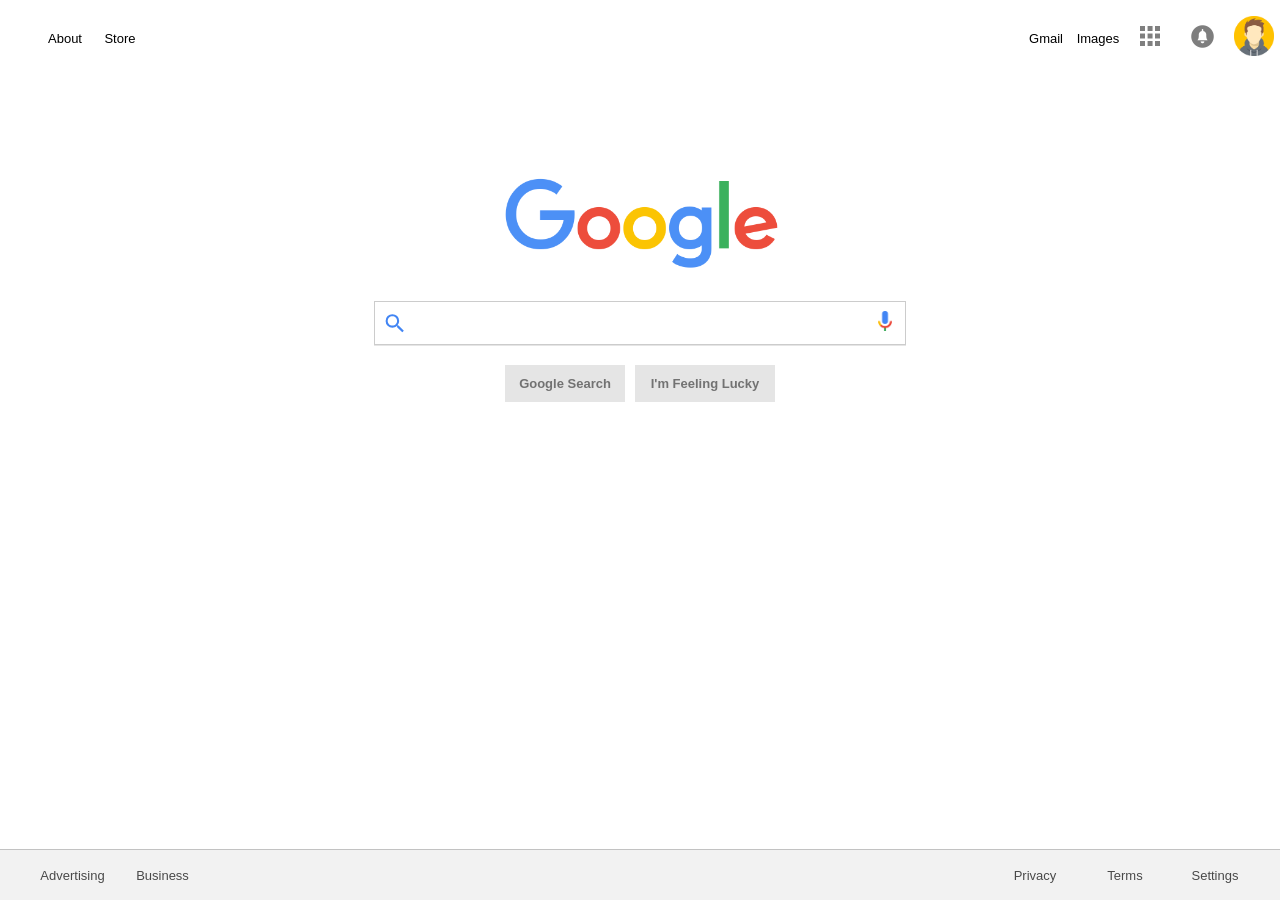
<file: index.html>
<!DOCTYPE html>

<head>
    <title>Google</title>
    <link rel="stylesheet" type="text/css" href="google.css">
    <link rel="shortcut icon" href="google-icon.jpg" />
</head>

<body>
    <header>
        <ul class="list top-left">
            <li>
                <a href="#">About</a>
            </li>
            <li>
                <a href="#">Store</a>
            </li>
        </ul>
        <div class="space"></div>
        <ul class="list top-right">
            <li>
                <a href="#">Gmail</a>
            </li>
            <li>
                <a href="#">Images</a>
            </li>
            <li>
                <a href="#"><img src="google-apps.png" alt="Google apps" title="Google apps" width="20px" height="auto"
                        style="opacity: 0.5;"></a>
            </li>
            <li>
                <a href="#"><img src="google-notification.png" alt="Google notifications" title="Google notifications"
                        width="25px" height="auto" style="opacity: 0.5;"></a>
            </li>
            <li>
                <a href="#"><img src="google-avatar.png" alt="Vivid0" title="Vivid0" width="40px" height="auto"></a>
            </li>
        </ul>
    </header>
    <main>
        <div id="logo">
            <img src="google.png" alt="Google Logo" width="275" height="auto">
        </div>
        <div id="search-container">
            <div class="search-space"></div>
            <div id="search-bar">
                <svg focusable="false" xmlns="http://www.w3.org/2000/svg" viewBox="0 0 24 24">
                    <path
                        d="M15.5 14h-.79l-.28-.27A6.471 6.471 0 0 0 16 9.5 6.5 6.5 0 1 0 9.5 16c1.61 0 3.09-.59 4.23-1.57l.27.28v.79l5 4.99L20.49 19l-4.99-5zm-6 0C7.01 14 5 11.99 5 9.5S7.01 5 9.5 5 14 7.01 14 9.5 11.99 14 9.5 14z">
                    </path>
                </svg>
                <input type="/search">
                <a href="#"><img src="google-voice.png" alt="Search by Voice" height="20" width="auto"
                        title="Search by Voice"></a>
            </div>
            <div class="search-space"></div>
        </div>
        <div id="buttons">
            <div class="button-space"></div>
            <button type="submit">Google Search</button>
            <button type="submit">I'm Feeling Lucky</button>
            <div class="button-space"></div>
        </div>
    </main>
    <footer>
        <div class="footer-container">
            <ul class="list bottom-left">
                <li><a href="#">Advertising</a></li>
                <li><a href="#">Business</a></li>
            </ul>
            <div></div>
            <ul class="list bottom-right">
                <li><a href="#">Privacy</a></li>
                <li><a href="#">Terms</a></li>
                <li><a href="#">Settings</a></li>
            </ul>
        </div>
    </footer>
</body>
</file>
<file: google.css>
body {
    font-family: Arial, Helvetica, sans-serif;
    margin: 0 auto;
}

/* header */

header {
    display: grid;
    grid-template-columns: 200px 1fr 300px;
    padding: 0;
    margin: 0;
}

.top-left {
    display: grid;
    grid-template-columns: 50px 50px;
    grid-gap: 5px;
    justify-items: center;
    align-items: center;
}

.top-right {
    display: grid;
    grid-template-columns: repeat(5,1fr);
    justify-items: center;
    align-items: center;
}

/* main */

main {
    margin-top: 100px;
}

#logo {
    display: grid;
    grid-template-columns: 1fr;
    justify-items: center;
}

svg {
    height: 25px;
    width: 100%;
    fill: #4285f4;
}

input {
    border-style: hidden;
    outline: none;
}

#search-container {
    display: grid;
    grid-template-columns: 1fr 370px 1fr;
    justify-items: center;
}

#search-bar {
    display: grid;
    grid-template-columns: 30px 450px 30px;
    grid-gap: 5px;
    place-items: center;
    padding: 5px;
    border: solid 1px rgba(0,0,0,0.2);
    box-shadow: 0px 1px rgba(0,0,0,0.1);
    margin-top: 20px;
}

#search-bar input {
    width: 425px;
    height: 30px;
    font-size: 15px;
}

#buttons {
    display: grid;
    grid-template-columns: 1fr 120px 140px 1fr;
    grid-gap: 10px;
    margin-top: 20px;
    visibility: hidden;
}

button {
    display: inline-block;
    border: solid 1px transparent;
    background-color: rgba(0,0,0,0.1);
    color: rgba(0,0,0,0.5);
    font-weight: 900;
    font-size: 13px;
    white-space: nowrap;
    text-align: center;
    padding: 10px;
    z-index: 1;
    visibility: visible;
}

button:hover {
    border: solid 1px rgba(0,0,0,0.2);
    color: rgba(0,0,0,1);
    cursor: pointer;
}

button:focus {
    outline:0;
}

/* lists */

.list {
    list-style: none;
}

li a {
    text-decoration: none;
    color: black;
    font-size: 13px;
}

li a:hover {
    text-decoration: underline;
    color: black;
    font-size: 13px;
}

/* footer */

footer {
    background-color: rgba(0,0,0,0.05);
    border-top: solid 1px rgba(0,0,0,0.2);
    position: fixed;
    bottom: 0;
    width: 100%;
}

/* .bottom-left {
    display: grid;
    grid-template-columns: 100px 50px;
    grid-gap: 5px;
    justify-items: start;
    align-items: center;
} */

/* .bottom-right {
    /* /* display: grid;
    grid-template-columns: repeat(3 ,1fr);
    justify-items: center;
    align-items: center; 
} */

.footer-container {
    display: grid;
    grid-template-columns: 220px 1fr 330px;
}

.bottom-left {
    display: grid;
    grid-template-columns: 1fr 1fr;
    place-items: center;
}

.bottom-right {
    display: grid;
    grid-template-columns: 1fr 1fr 1fr;
    place-items: center;
    margin-right: 20px;
}

.bottom-left li {
    display: inline;
    margin-right: 25px;
}

.bottom-right li {
    display: inline;
}

.bottom-left li a {
    display: inline;
    color: rgba(0,0,0,0.7);
}

.bottom-right li a {
    display: inline;
    color: rgba(0,0,0,0.7);
}

.bottom-left li a:hover {
    display: inline;
    color: rgba(0,0,0,0.7);
    text-decoration: underline;
}

.bottom-right li a:hover {
    display: inline;
    color: rgba(0,0,0,0.7);
    text-decoration: underline;
}
</file>
